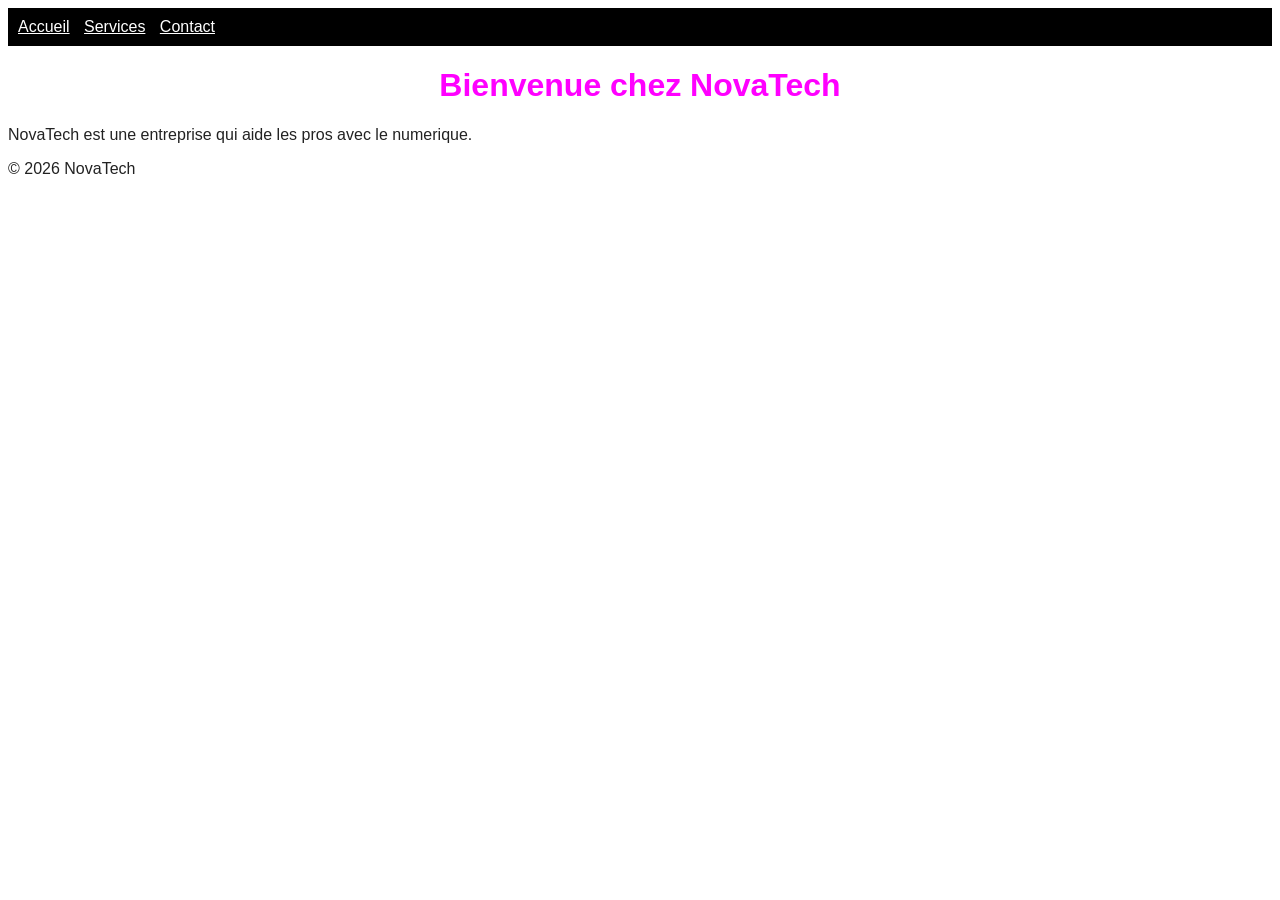
<file: index.html>
<!DOCTYPE html>
<html lang="fr">
<head>
    <meta charset="UTF-8">
    <title>NovaTech - Site officiel</title>
    <link rel="stylesheet" href="asset/style.css">
</head>
<body>
    <nav>
        <a href="index.html">Accueil</a>
        <a href="services.html">Services</a>
        <a href="contact.html">Contact</a>
    </nav>

    <h1>Bienvenue chez NovaTech</h1>

    <p>NovaTech est une entreprise qui aide les pros avec le numerique.</p>

    <footer>
        <p>&copy; 2026 NovaTech</p>
    </footer>
</body>
</html>
</file>
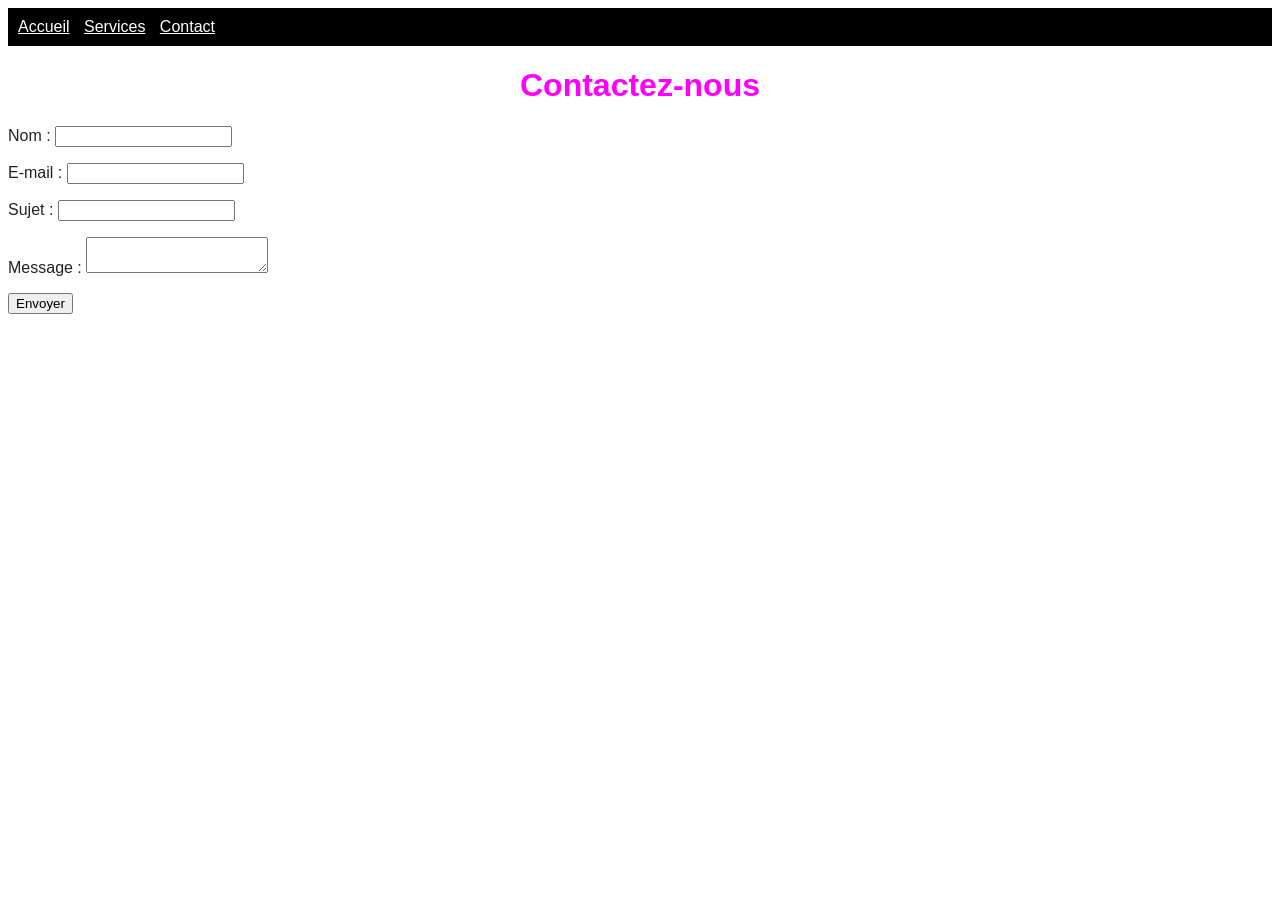
<file: contact.html>
<!DOCTYPE html>
<html lang="fr">
<head>
    <meta charset="UTF-8">
    <title>NovaTech - Contact</title>
    <link rel="stylesheet" href="asset/style.css">
</head>
<body>
    <nav>
        <a href="index.html">Accueil</a>
        <a href="services.html">Services</a>
        <a href="contact.html">Contact</a>
    </nav>

    <h1>Contactez-nous</h1>

    <form>
        <p><label>Nom : <input type="text" name="nom"></label></p>
        <p><label>E-mail : <input type="email" name="email"></label></p>
        <p><label>Sujet : <input type="text" name="sujet"></label></p>
        <p><label>Message : <textarea name="message"></textarea></label></p>
        <p><button type="submit">Envoyer</button></p>
    </form>
</body>
</html>
</file>
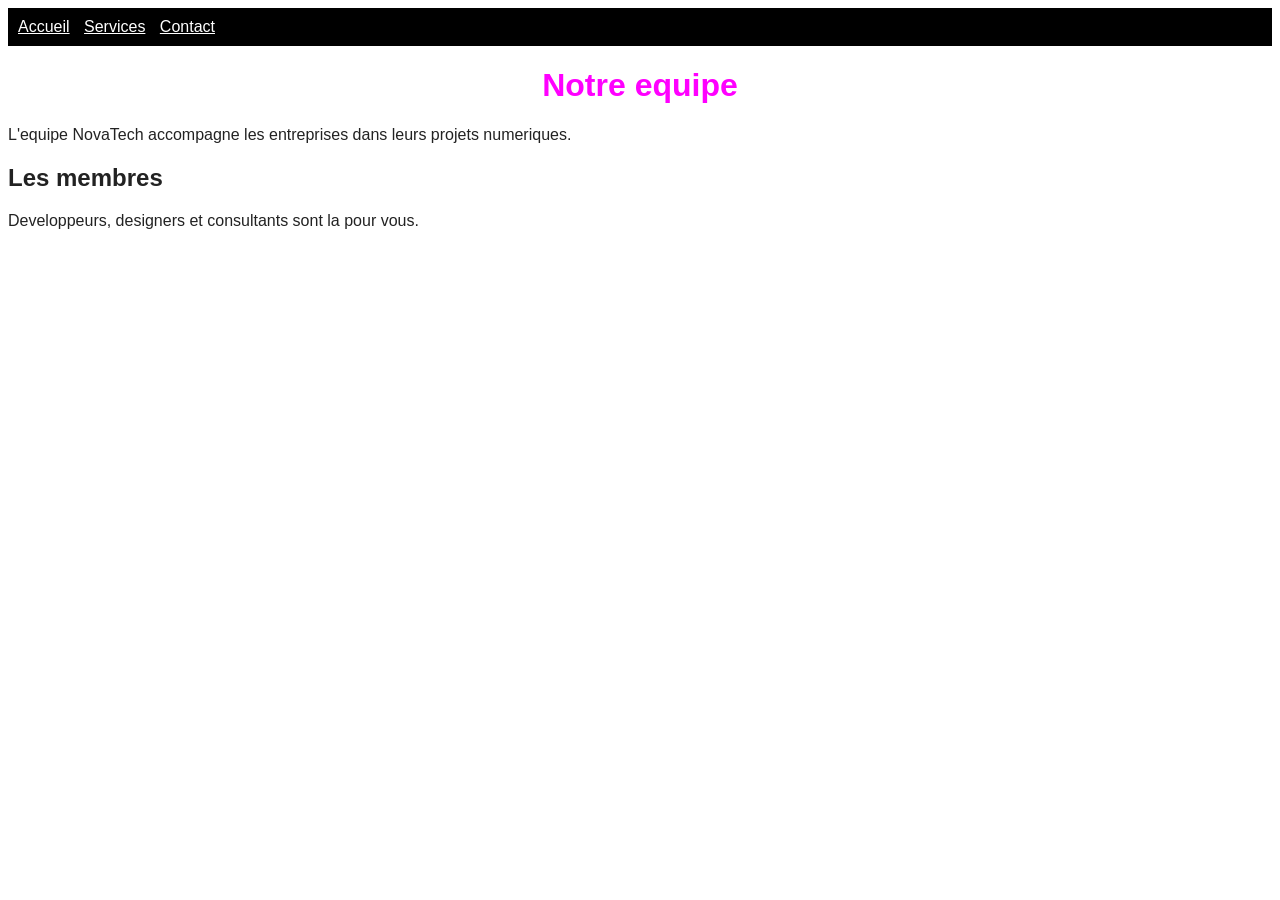
<file: equipe.html>
<!DOCTYPE html>
<html lang="fr">
<head>
    <meta charset="UTF-8">
    <title>NovaTech - Equipe</title>
    <link rel="stylesheet" href="asset/style.css">
</head>
<body>
    <nav>
        <a href="index.html">Accueil</a>
        <a href="services.html">Services</a>
        <a href="contact.html">Contact</a>
    </nav>

    <h1>Notre equipe</h1>

    <p>L'equipe NovaTech accompagne les entreprises dans leurs projets numeriques.</p>

    <h2>Les membres</h2>

    <p>Developpeurs, designers et consultants sont la pour vous.</p>
</body>
</html>
</file>
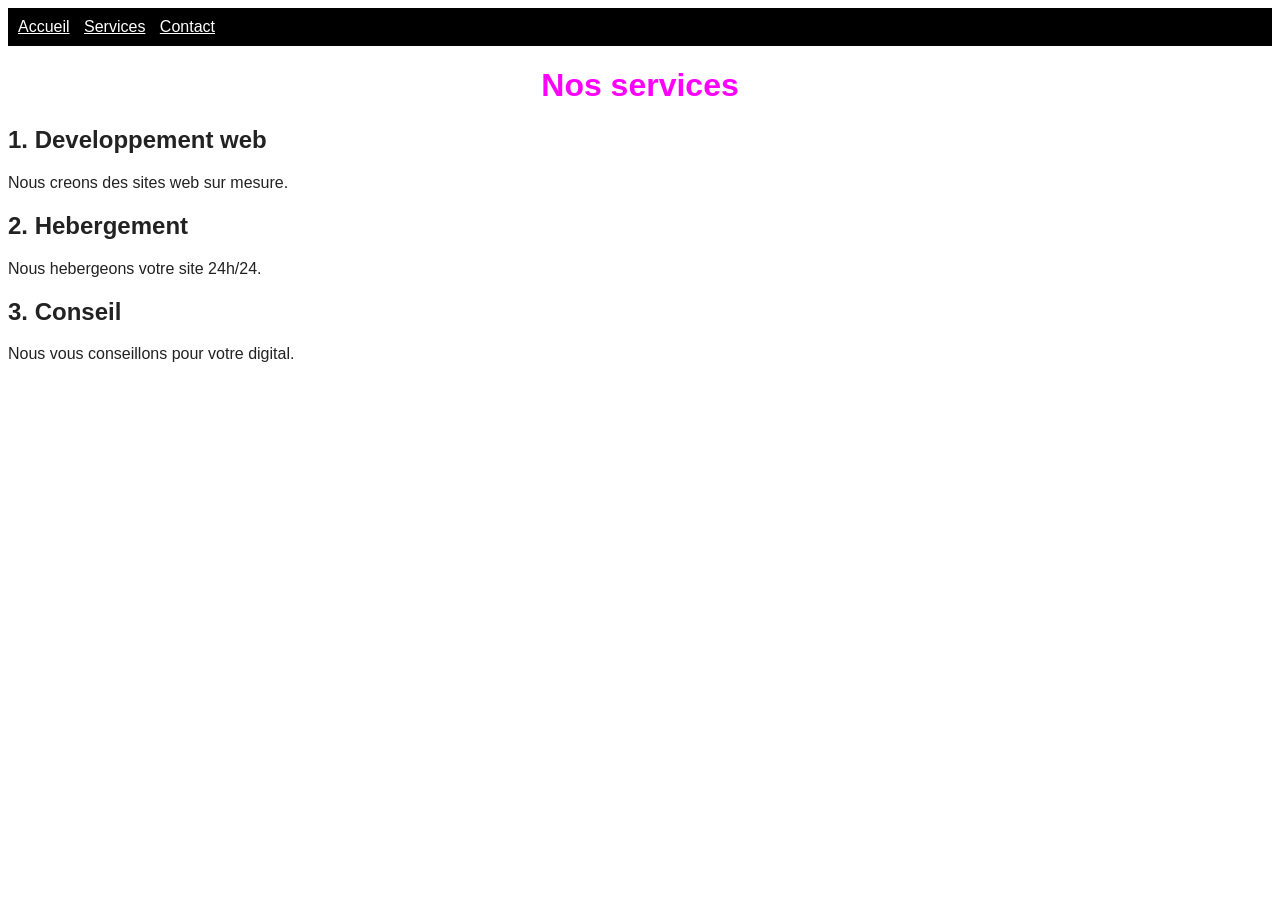
<file: services.html>
<!DOCTYPE html>
<html lang="fr">
<head>
    <meta charset="UTF-8">
    <title>NovaTech - Services</title>
    <link rel="stylesheet" href="asset/style.css">
</head>
<body>
    <nav>
        <a href="index.html">Accueil</a>
        <a href="services.html">Services</a>
        <a href="contact.html">Contact</a>
    </nav>

    <h1>Nos services</h1>

    <h2>1. Developpement web</h2>
    <p>Nous creons des sites web sur mesure.</p>

    <h2>2. Hebergement</h2>
    <p>Nous hebergeons votre site 24h/24.</p>

    <h2>3. Conseil</h2>
    <p>Nous vous conseillons pour votre digital.</p>
</body>
</html>
</file>
<file: asset/style.css>
body {
    font-family: Arial, sans-serif;
    color: #222222;
}

nav {
    background-color: black ;
    padding: 10px;
}

nav a {
    color: white;
    margin-right: 10px;
}

h1 {
    color: #ff00ff;
    text-align: center;
}
</file>
